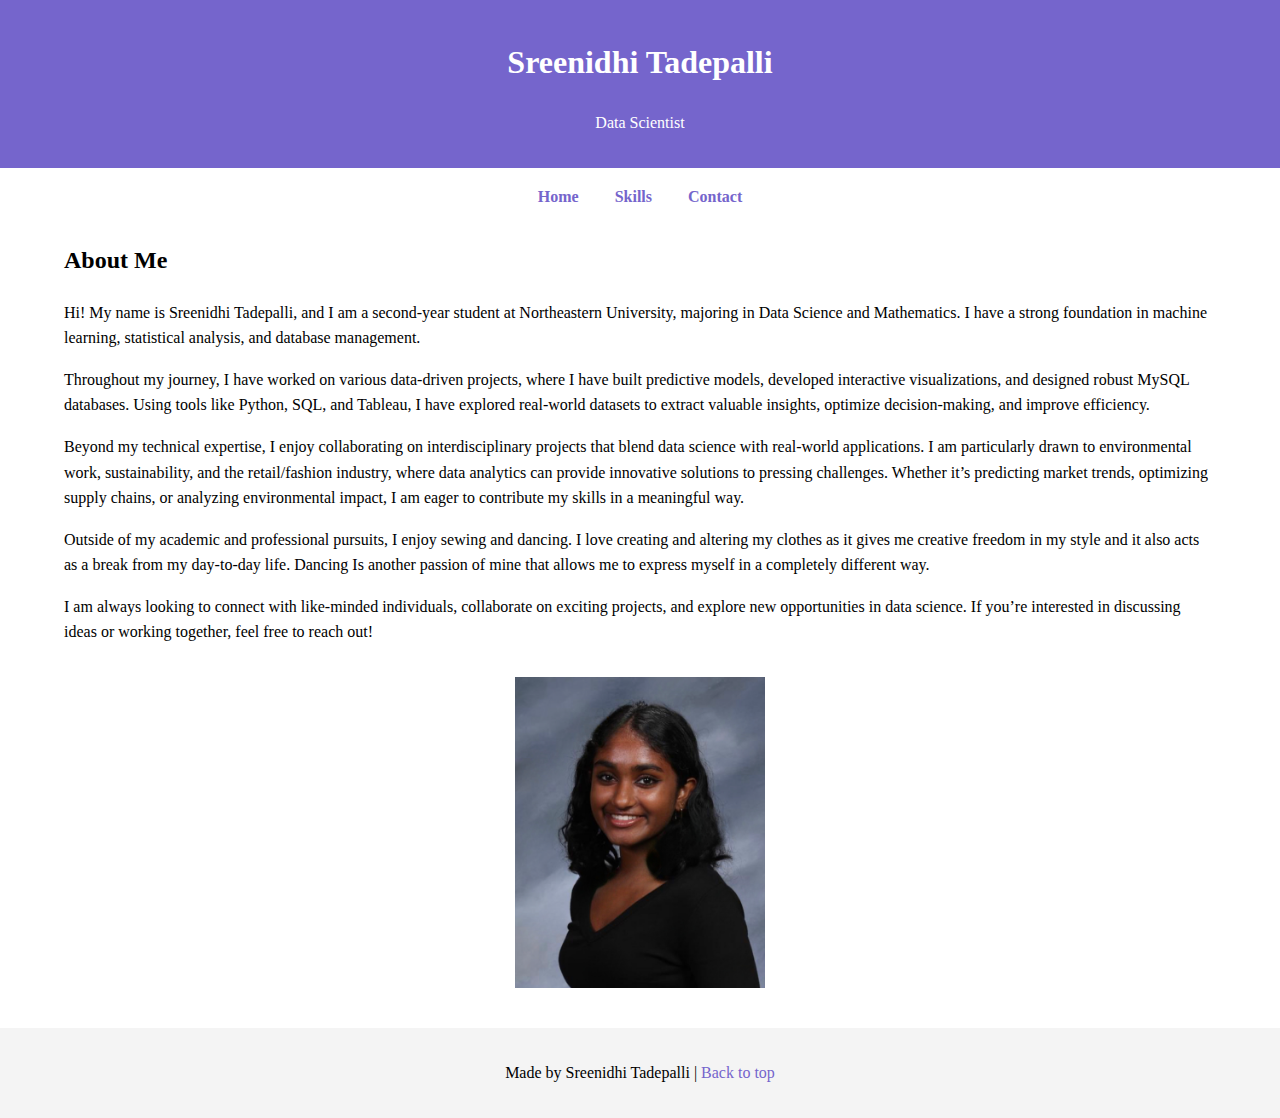
<file: index.html>
<!DOCTYPE html>
<html lang="en">
<head>
    <meta charset="UTF-8">
    <title>Sreenidhi's Portfolio</title>
    <link rel="stylesheet" href="style.css">
</head>
<body>
    <header>
        <h1>Sreenidhi Tadepalli</h1>
        <p>Data Scientist</p>
    </header>

    <nav>
        <a href="index.html">Home</a>
        <a href="skills.html">Skills</a>
        <a href="contact.html">Contact</a>
    </nav>

    <div class="container">
        <section id="about">
            <h2>About Me</h2>
            <p>
                Hi! My name is Sreenidhi Tadepalli, and I am a second-year student at Northeastern University, majoring
                in Data Science and Mathematics. I have a strong foundation in machine learning, statistical analysis,
                and database management.
            </p>
            <p>
                Throughout my journey, I have worked on various data-driven projects, where I have built predictive models,
                developed interactive visualizations, and designed robust MySQL databases. Using tools like Python, SQL,
                and Tableau, I have explored real-world datasets to extract valuable insights, optimize decision-making,
                and improve efficiency.
            </p>
            <p>
                Beyond my technical expertise, I enjoy collaborating on interdisciplinary projects that blend data science
                with real-world applications. I am particularly drawn to environmental work, sustainability, and the
                retail/fashion industry, where data analytics can provide innovative solutions to pressing challenges.
                Whether it’s predicting market trends, optimizing supply chains, or analyzing environmental impact, I am
                eager to contribute my skills in a meaningful way.
            </p>
            <p>
                Outside of my academic and professional pursuits, I enjoy sewing and dancing. I love creating and
                altering my clothes as it gives me creative freedom in my style and it also acts as a break from my
                day-to-day life. Dancing Is another passion of mine that allows me to express myself in a completely
                different way.
            </p>
            <p>
                I am always looking to connect with like-minded individuals, collaborate on exciting projects, and
                explore new opportunities in data science. If you’re interested in discussing ideas or working together,
                feel free to reach out!
            </p>
        </section>
    </div>
    <div class="about-image">
            <img src="IMG_6727.jpg" alt="Sreenidhi Tadepalli">
        </div>
    <footer>
        <p>Made by Sreenidhi Tadepalli | <a href="#">Back to top</a></p>
    </footer>
</body>
</html>
</file>
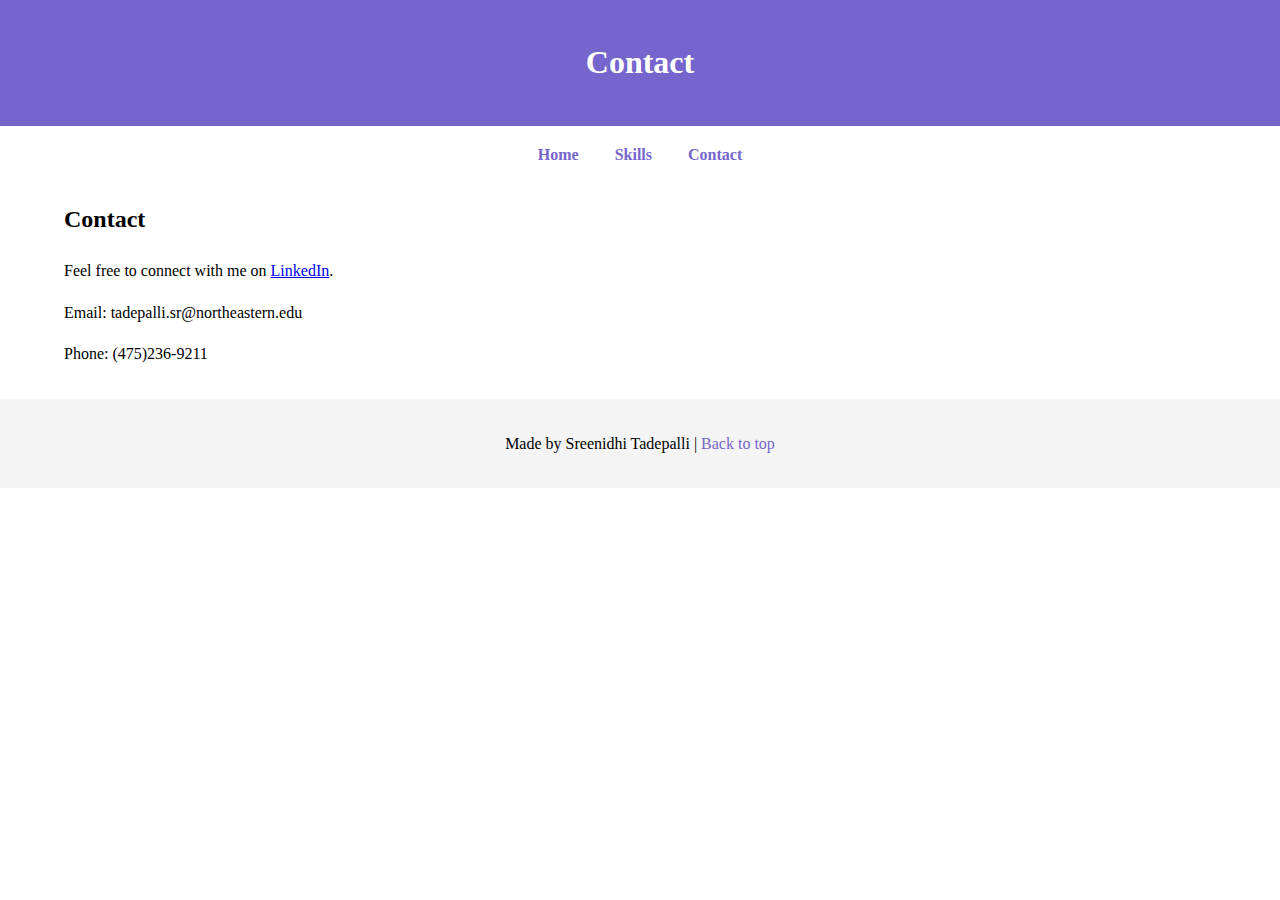
<file: contact.html>
<!DOCTYPE html>
<html lang="en">
<head>
    <meta charset="UTF-8">
    <title>Contact</title>
    <link rel="stylesheet" href="style.css">
</head>
<body>
  <header>
        <h1>Contact</h1>
    </header>
  <nav>
        <a href="index.html">Home</a>
        <a href="skills.html">Skills</a>
        <a href="contact.html">Contact</a>
    </nav>
  <div class = "container">
    <h2>Contact</h2>
            <p>
                Feel free to connect with me on <a href="https://linkedin.com/in/sreenidhi-tadepalli" target="_blank">LinkedIn</a>.
            </p>
            <p>Email: tadepalli.sr@northeastern.edu</p>
            <p>Phone: (475)236-9211</p>
  </div>
  <footer>
        <p>Made by Sreenidhi Tadepalli | <a href="#">Back to top</a></p>
    </footer>
</body>
</html>
</file>
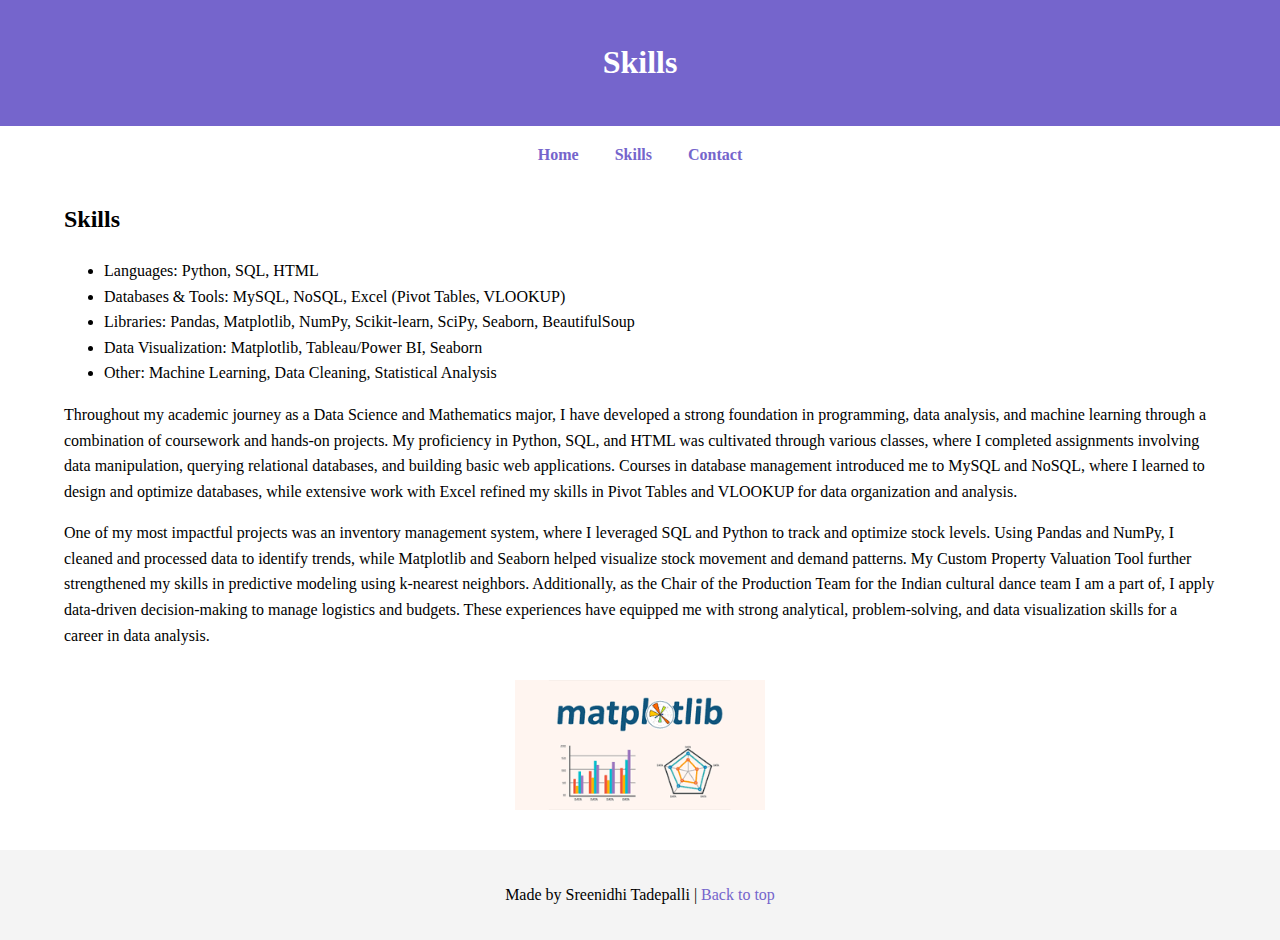
<file: skills.html>
<!DOCTYPE html>
<html lang="en">
<head>
    <meta charset="UTF-8">
    <title>Skills</title>
    <link rel="stylesheet" href="style.css">
</head>
<body>
  <header>
        <h1>Skills</h1>
    </header>
  <nav>
        <a href="index.html">Home</a>
        <a href="skills.html">Skills</a>
        <a href="contact.html">Contact</a>
    </nav>
  <div class = "container">
    <section id="skills">
            <h2>Skills</h2>
            <ul>
                <li>Languages: Python, SQL, HTML </li>
                <li>Databases & Tools: MySQL, NoSQL, Excel (Pivot Tables, VLOOKUP)</li>
                <li>Libraries: Pandas, Matplotlib, NumPy, Scikit-learn, SciPy, Seaborn, BeautifulSoup</li>
                <li>Data Visualization: Matplotlib, Tableau/Power BI, Seaborn</li>
                <li>Other: Machine Learning, Data Cleaning, Statistical Analysis</li>
            </ul>
            <p> Throughout my academic journey as a Data Science and Mathematics major, I have developed a strong foundation in 
                programming, data analysis, and machine learning through a combination of coursework and hands-on projects. 
                My proficiency in Python, SQL, and HTML was cultivated through various classes, where I completed assignments 
                involving data manipulation, querying relational databases, and building basic web applications. Courses in database 
                management introduced me to MySQL and NoSQL, where I learned to design and optimize databases, while extensive work with 
                Excel refined my skills in Pivot Tables and VLOOKUP for data organization and analysis.
            </p>
            <p>
                One of my most impactful projects was an inventory management system, where I leveraged SQL and Python to track and optimize 
                stock levels. Using Pandas and NumPy, I cleaned and processed data to identify trends, while Matplotlib and Seaborn helped 
                visualize stock movement and demand patterns. My Custom Property Valuation Tool further strengthened my skills in predictive 
                modeling using k-nearest neighbors. Additionally, as the Chair of the Production Team for the Indian cultural dance team 
                I am a part of, I apply data-driven decision-making to manage logistics and budgets. These experiences have equipped me with 
                strong analytical, problem-solving, and data visualization skills for a career in data analysis.
            </p>
        </section>
  </div>
  <div class="skills-image">
            <img src="matplotlib.png" alt="matplotlib">
        </div>
  <footer>
        <p>Made by Sreenidhi Tadepalli | <a href="#">Back to top</a></p>
    </footer>
</body>
</html>
</file>
<file: style.css>
body {
    font-family: 'Times New Roman', Times;
    margin: 0;
    padding: 0;
    line-height: 1.6;
}
header {
    background: #7565cc;
    color: #fff;
    padding: 1rem 0;
    text-align: center;
}
nav {
    text-align: center;
    margin-top: 1rem;
}
nav a {
    margin: 0 1rem;
    color: #7565cc;
    text-decoration: none;
    font-weight: bold;
}
nav a:hover {
    text-decoration: underline;
}
.container {
    width: 90%;
    max-width: 1200px;
    margin: 2rem auto;
}
footer {
    text-align: center;
    background: #f4f4f4;
    padding: 1rem 0;
    margin-top: 2rem;
}
footer a {
    color: #7565cc;
    text-decoration: none;
}

.about-container {
    display: flex;
    align-items: center;
    justify-content: space-between;
    gap: 2rem; /* adds space between text and image */
}

.about-text {
    flex: 1;
    max-width: 60%; /* adjusts width of text area */
}

.about-image {
    flex: 1;
    text-align: center; /* centers the image within its container */
}

.about-image img {
    width: 250px;
    height: auto;
}

.skills-container {
    display: flex;
    align-items: center;
    justify-content: space-between;
    gap: 2rem; /* adds space between text and image */
}

.skills-text {
    flex: 1;
    max-width: 60%; /* adjusts width of text area */
}

.skills-image {
    flex: 1;
    text-align: center; /* centers the image within its container */
}

.skills-image img {
    width: 250px;
    height: auto;
}
</file>
